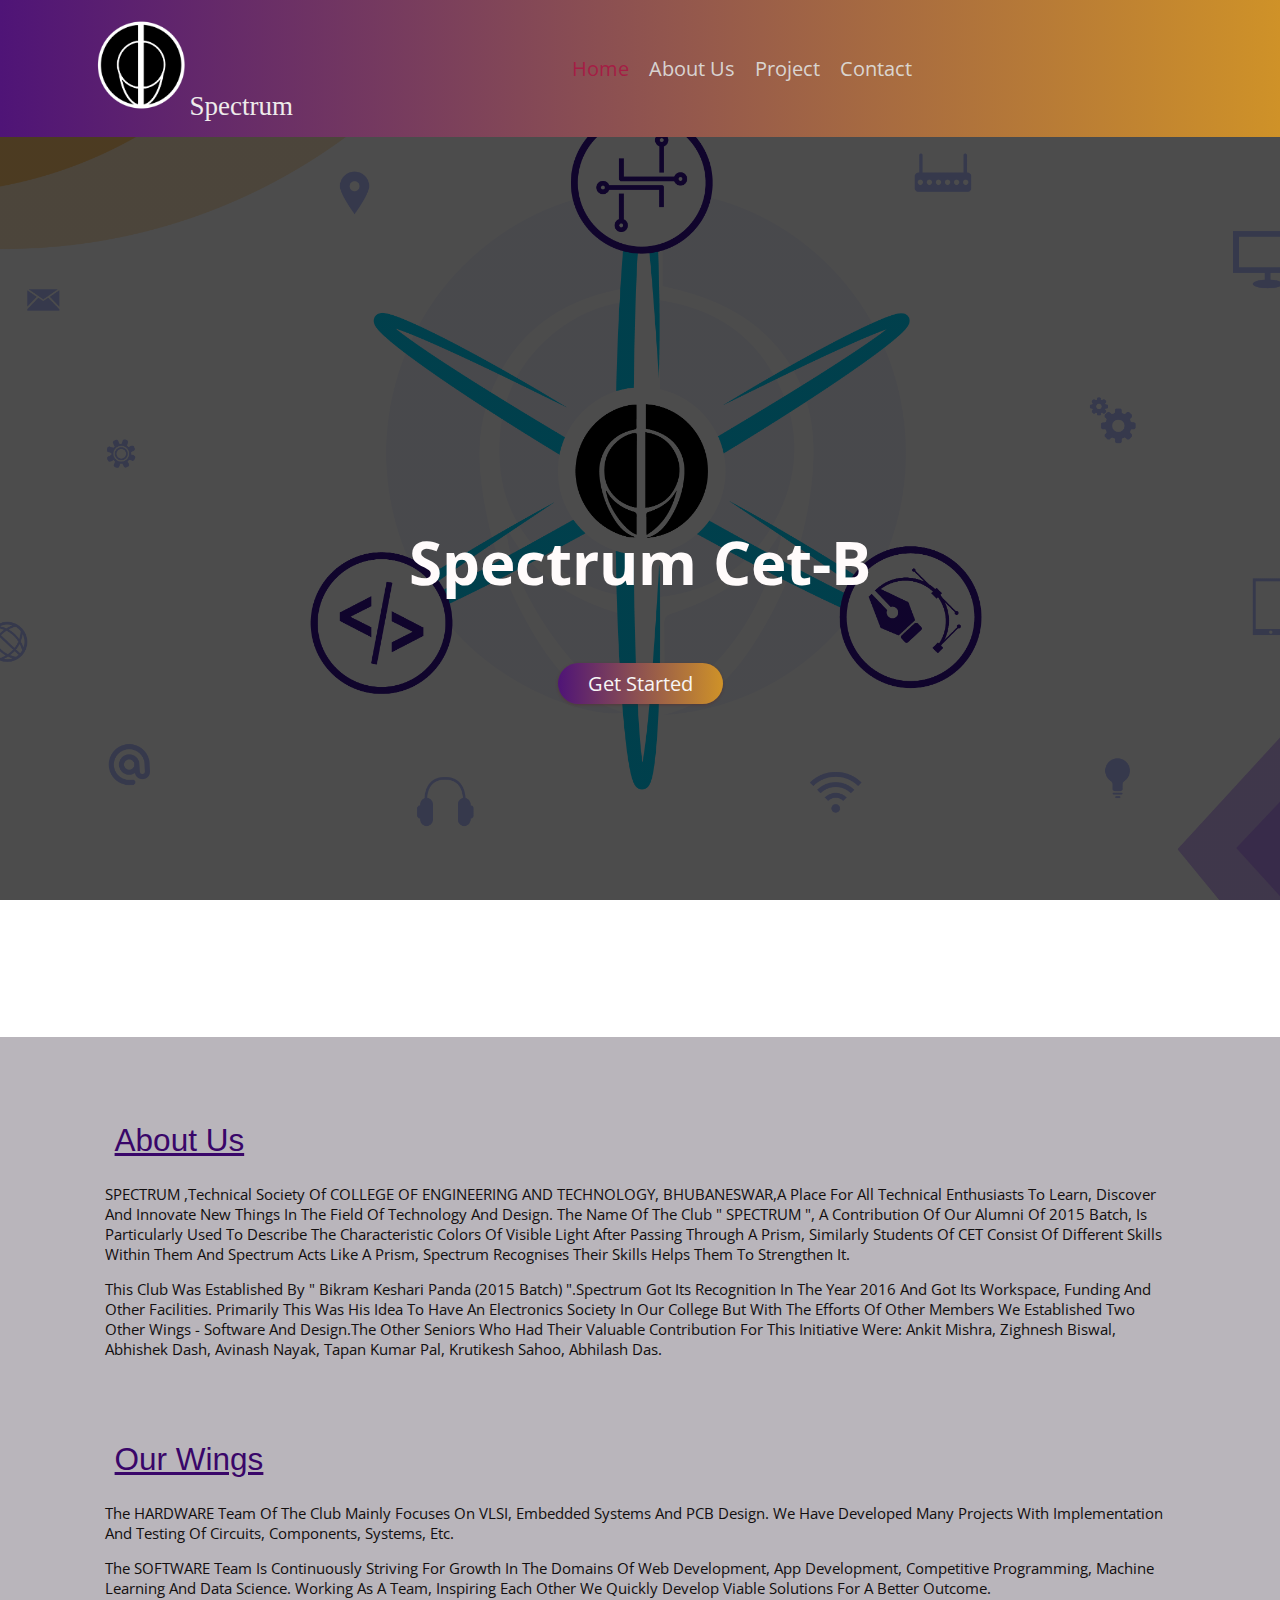
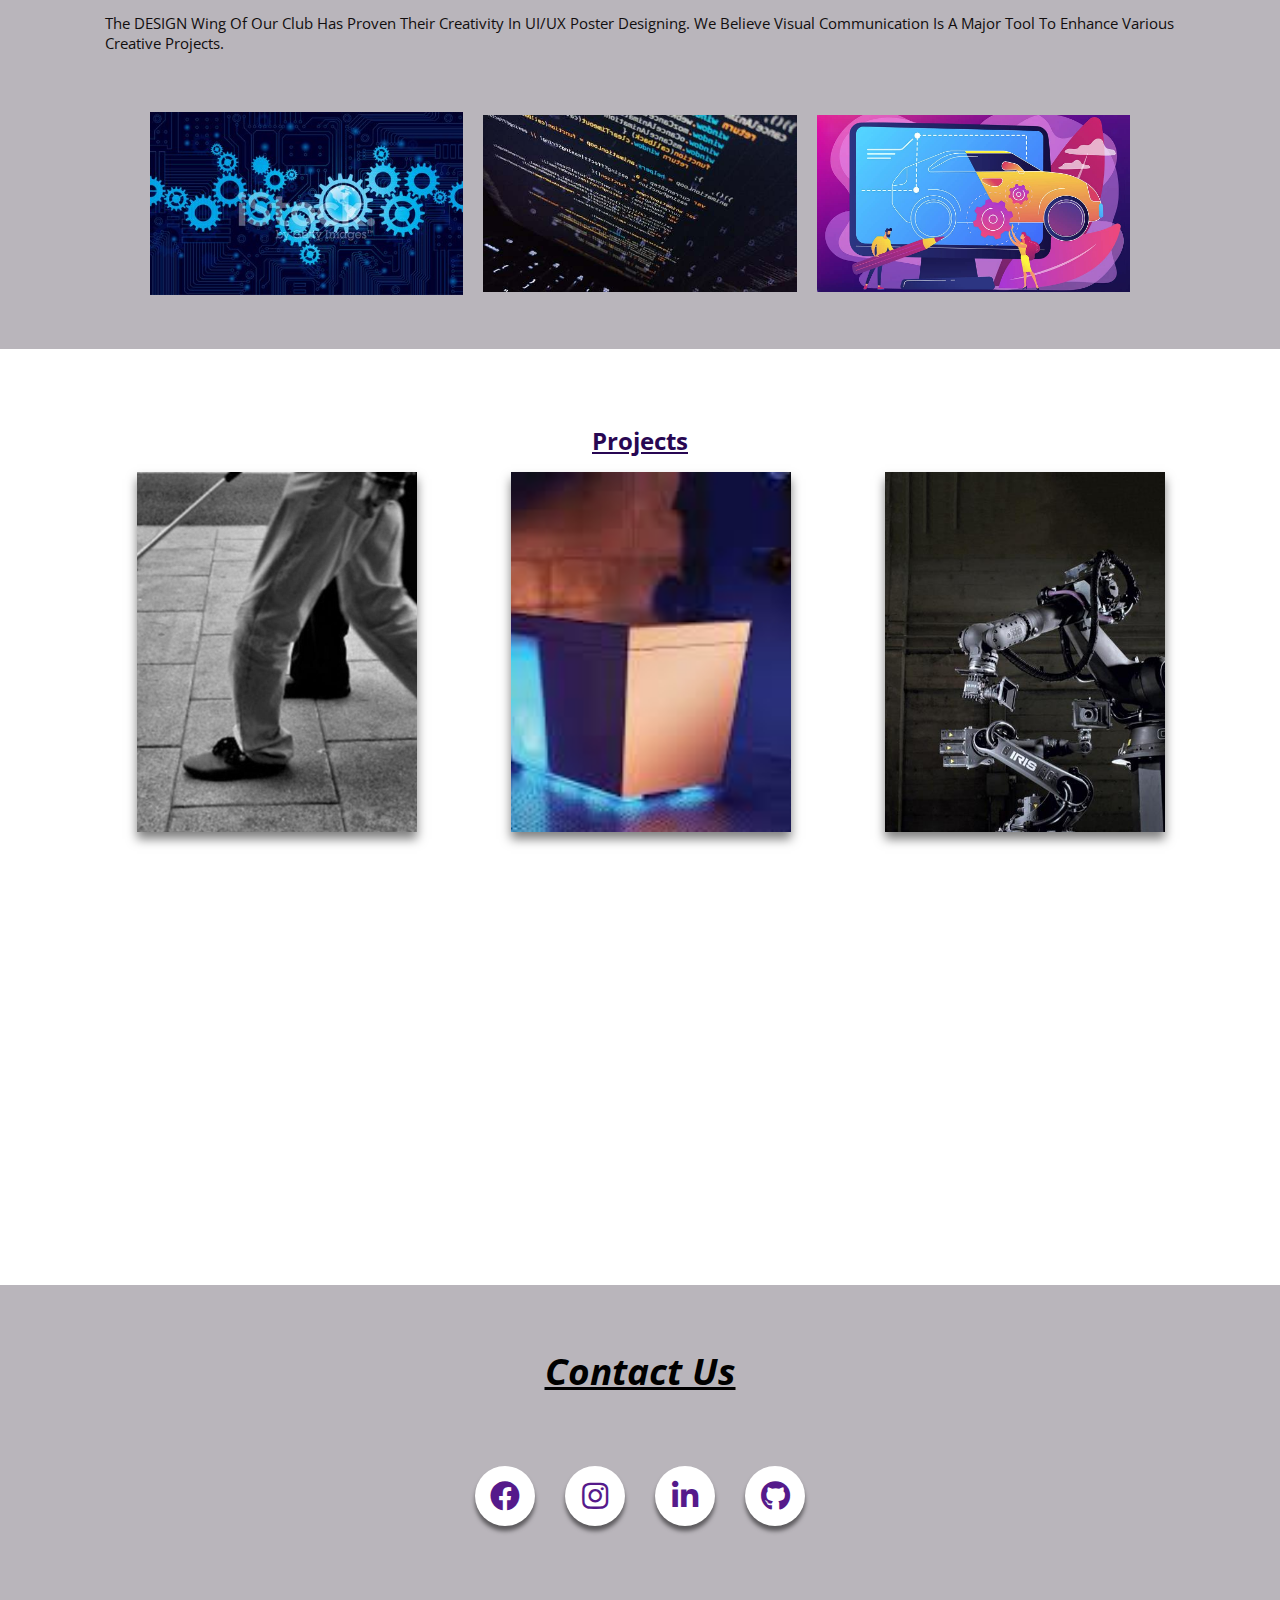
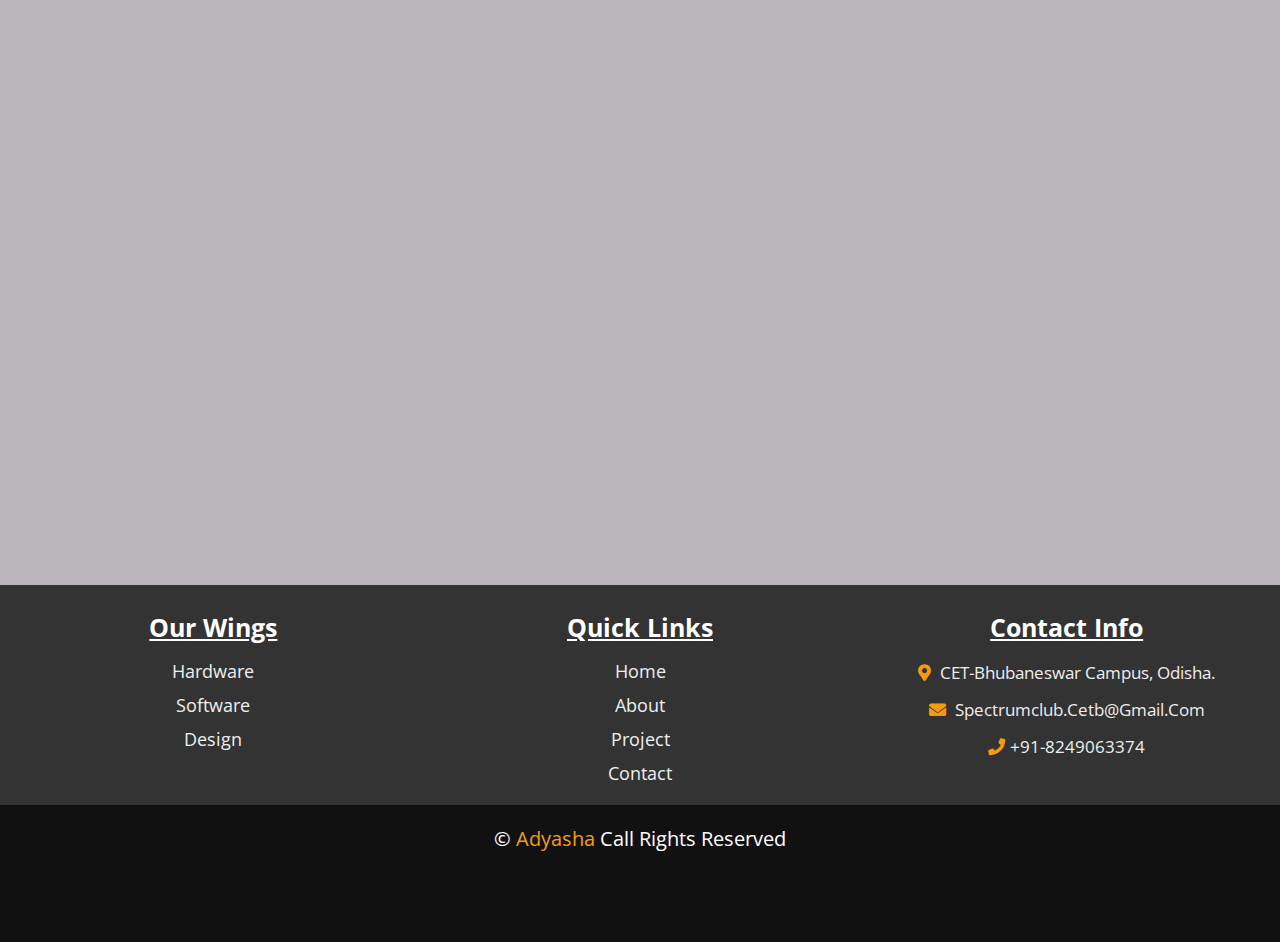
<file: index.html>
<!DOCTYPE html>
<html>
    <head>
        <title>Spectrum Landingpage</title>
        <meta charset="UTF-8">
        <meta name="viewport" content="width=device-width, initial-scale=1.0">
        <link rel="stylesheet"  href="style.css">
        <!-- google fonts cdn link  -->
    <link rel="preconnect" href="https://fonts.gstatic.com">
    <link href="https://fonts.googleapis.com/css2?family=Open+Sans:wght@300;400;600&display=swap" rel="stylesheet">
    
    <link rel="stylesheet" href="https://cdnjs.cloudflare.com/ajax/libs/font-awesome/5.15.3/css/all.min.css">
</head>
<body>
    <!--Header section-->
<header>
    <div id="menu" class="fas fa-bars"></div>
    <a href="#" class="logo"><img src="tablogo.png" id="logoimage">Spectrum</a>

    
    <nav class="navbar">
        <ul>
            <li><a  class="active" href="#home">Home</a></li>
            <li><a href="#about">About us</a></li>
            <li><a href="#project">Project</a></li>
            <li><a href="#contact">Contact</a></li>
        </ul>
    </nav>
    <div ></div>
</header>



<!--Home section starts-->
        <section class="home" id="home">
            <h1>Spectrum Cet-B</h1>
           <p><blockquote></blockquote></p>
            <a href="#"><button class="btn">Get Started</button></a>
</section>   

<!--home section ends -->

<!--About section-->
     

<section class="about" id="about">
    <div class="content">
        <h3>About us</h3>
        <p>SPECTRUM ,Technical society of COLLEGE OF ENGINEERING AND TECHNOLOGY, BHUBANESWAR,a place for all technical enthusiasts to learn, discover and innovate new things in the field of Technology and Design. The name of the club " SPECTRUM ", a contribution of our alumni of 2015 batch, is particularly used to describe the characteristic colors of visible light after passing through a prism, similarly students of CET consist of different skills within them and Spectrum acts like a prism, Spectrum recognises their skills helps them to strengthen it.</p>

            <p>This club was established by " Bikram Keshari Panda (2015 batch) ".Spectrum got its recognition in the year 2016 and got its workspace, funding and other facilities. Primarily this was his idea to have an electronics society in our college but with the efforts of other members we established two other wings - Software and Design.The other seniors who had their valuable contribution for this initiative were: Ankit Mishra, Zighnesh Biswal, Abhishek Dash, Avinash Nayak, Tapan Kumar Pal, Krutikesh Sahoo, Abhilash Das.</p>
    </div><br>
    <br>
    <br>
    <div class="content">
        <h3>Our Wings</h3>
        <p>The HARDWARE team of the Club mainly focuses on VLSI, Embedded Systems and PCB Design. We have developed many projects with implementation and testing of circuits, components, systems, etc.</p>
        <p>The SOFTWARE team is continuously striving for growth in the domains of Web Development, App Development, Competitive Programming, Machine Learning and Data Science. Working as a team, inspiring each other we quickly develop viable solutions for a better outcome.</p>
          <p>The DESIGN Wing of our Club has proven their creativity in UI/UX Poster Designing. We believe visual communication is a major tool to enhance various creative projects.</p>   
 </div><br>
 <br>


    
    <div class="container">
       
        <div class="card">
            <div class="imgBx">
                <img src="hardware.png"  data-text="hardware">
            </div>
                <div class="content1">
                    <div>
                       <h3>Hardware</h3>
                      
                       <ul>
                           <li>VLSI</li>
                           <li>Embedded Systems</li>
                           <li>PCB Design</li>
                                                  
                        </ul>
                         
                      <a href="#">READ MORE</a>
                     </div>
             </div>
        </div>

        <div class="card">
            <div class="imgBx">
                <img src="software.png"  data-text="Software">
            </div>
                <div class="content1">
                    <div>
                       <h3>Software</h3>
                       <ul>
                      <li>Web Development</li> 
                      <li>App Development</li>
                       <li> Machine Learning</li>
                    </ul> 
                      <a href="#">READ MORE</a>
                     </div>
             </div>
        </div>



        <div class="card">
            <div class="imgBx">
                <img src="design.png"  data-text="Design">
            </div>
                <div class="content1">
                    <div>
                       <h3>Design</h3>
                       <ul>
                           <li>UI/UX Designing</li>
                           <li>Poster Design</li>

                       </ul>
                     
                      <a href="#">READ MORE</a>
                     </div>
             </div>
        </div>
    </div>



</section>
    

<!-- about section ends-->
<!-- project section starts -->

<section id="project" class="project">
  <div class="title"><span><h2>Projects</h2></span></div>  

  <div class="wrapper ,container-fluid">
       <div class="card">
            <img src="image1.png" >
            <div class="info">
                  <h1>BHAAVANA</h1>
                  <p>device helps physically imapired people to understand the emotions of the person they are talking to</p>
                <a href="#" class="btn1">Read More</a>
            </div>
        </div>

        <div class="card">
            <img src="image2.png" >
            <div class="info">
                  <h1>SMART TOILET FOR SENIOR CITIZENS AND PATIENTS</h1>
                  <p>A semi automated toilet that is designed for the elderly people and the patients. This toilet helps them defecate and urinate with ease and reduces the filthy labour for the hospital authorities. The use of embedded microcontroller Arduino Mega 2560 makes the system smart.</p>
                <a href="#" class="btn1">Read More</a>
            </div>
        </div>


        <div class="card">
            <img src="image3.png" >
            <div class="info">
                  <h1>SUPPLY BOT</h1>
                  <p>Robots help to deliver food and medicine aid in flood scenarios to the affected people in remote areas. Semi finalist at IIT bombay, Eyantra competition 2019-20</p>
                <a href="#" class="btn1">Read More</a>
            </div>
        </div>
    </div>

</section>
    


<!-- contact section -->
<section id="contact" class="contact">
   <div class="hi"> <h3>Contact us </h3>
     </div>
    <div class="social">
        <ul>
            <li><a href=""><i id="fa" class="fab fa-facebook"></i></a></li>
            <li><a href=""><i id="fa" class="fab fa-instagram"></i></i></a></li>
            <li><a href=""><i id="fa" class="fab fa-linkedin-in"></i></a></li> 
            <li><a href=""><i id="fa"  class="fab fa-github"></i></a></li>
        </ul>
    </div>



</section>



<!--footer -->
<div class="footer">

    <div class="box-container">

        <div class="box">
            <h3>Our Wings</h3>
            <a href="#">Hardware</a>
            <a href="#">Software</a>
            <a href="#">Design</a>
            
        </div>

        <div class="box">
            <h3>Quick links</h3>
            <a href="#">home</a>
            <a href="#">about</a>
            <a href="#">project</a>
            <a href="#">contact</a>
        </div>

        <div class="box">
            <h3>contact info</h3>
            <p> <i class="fas fa-map-marker-alt"></i> CET-Bhubaneswar campus, Odisha. </p>
            <p> <i class="fas fa-envelope"></i> spectrumclub.cetb@gmail.com</p>
            <p> <i class="fas fa-phone"></i>+91-8249063374  </p>
        </div>

    </div>

    <h1 class="credit">&copy;  <a href="#">Adyasha</a>
        <span>   call rights reserved</span></h1>

</div>







    
    
    
    
    
    
    
    
    
    
    
    
    
    
    
    
    
    
    
    
    
    
    
    
    
    
    
    
    
    
    
    
    
    
    
    
    
    
    
    
    
    
    
    
    
    
    
    
    
    
    
    
    
    
    
    
    
    
    
    
    
    
    
    
    
    
    </body>
















</html>
</file>
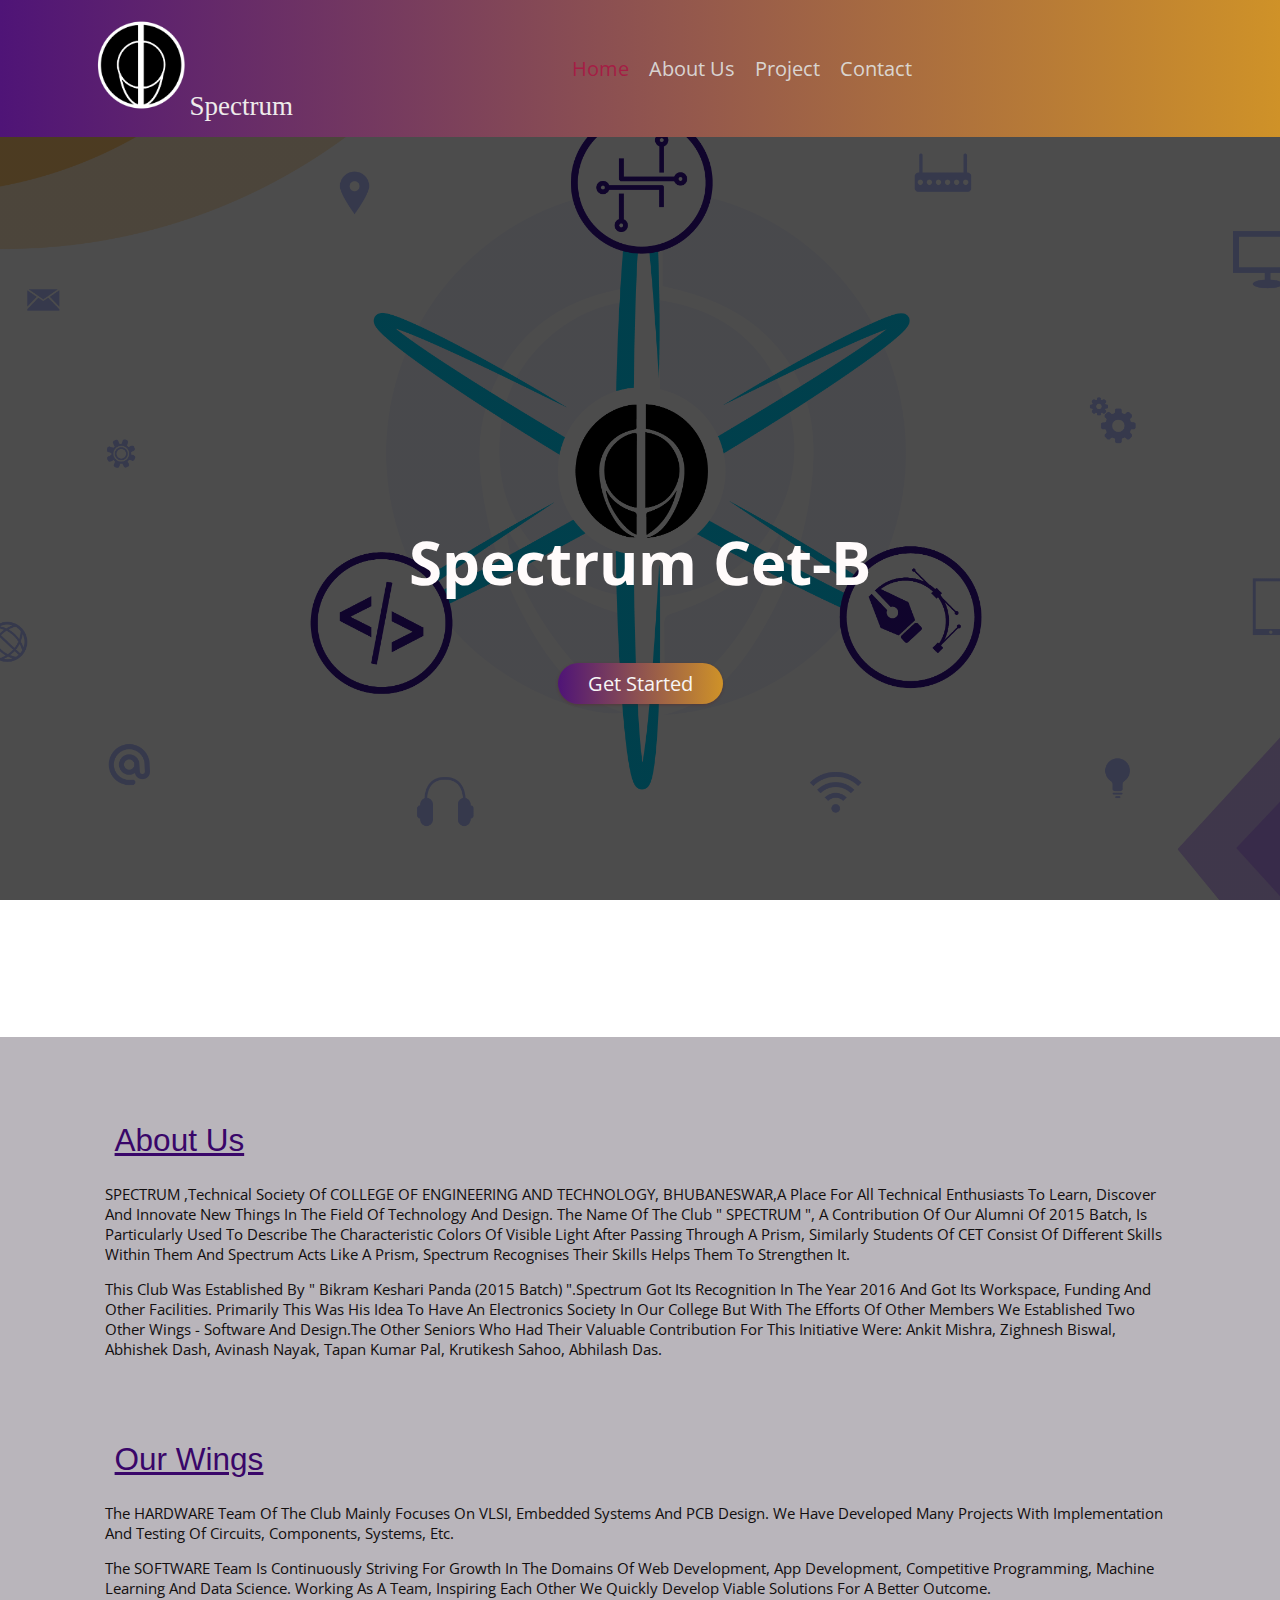
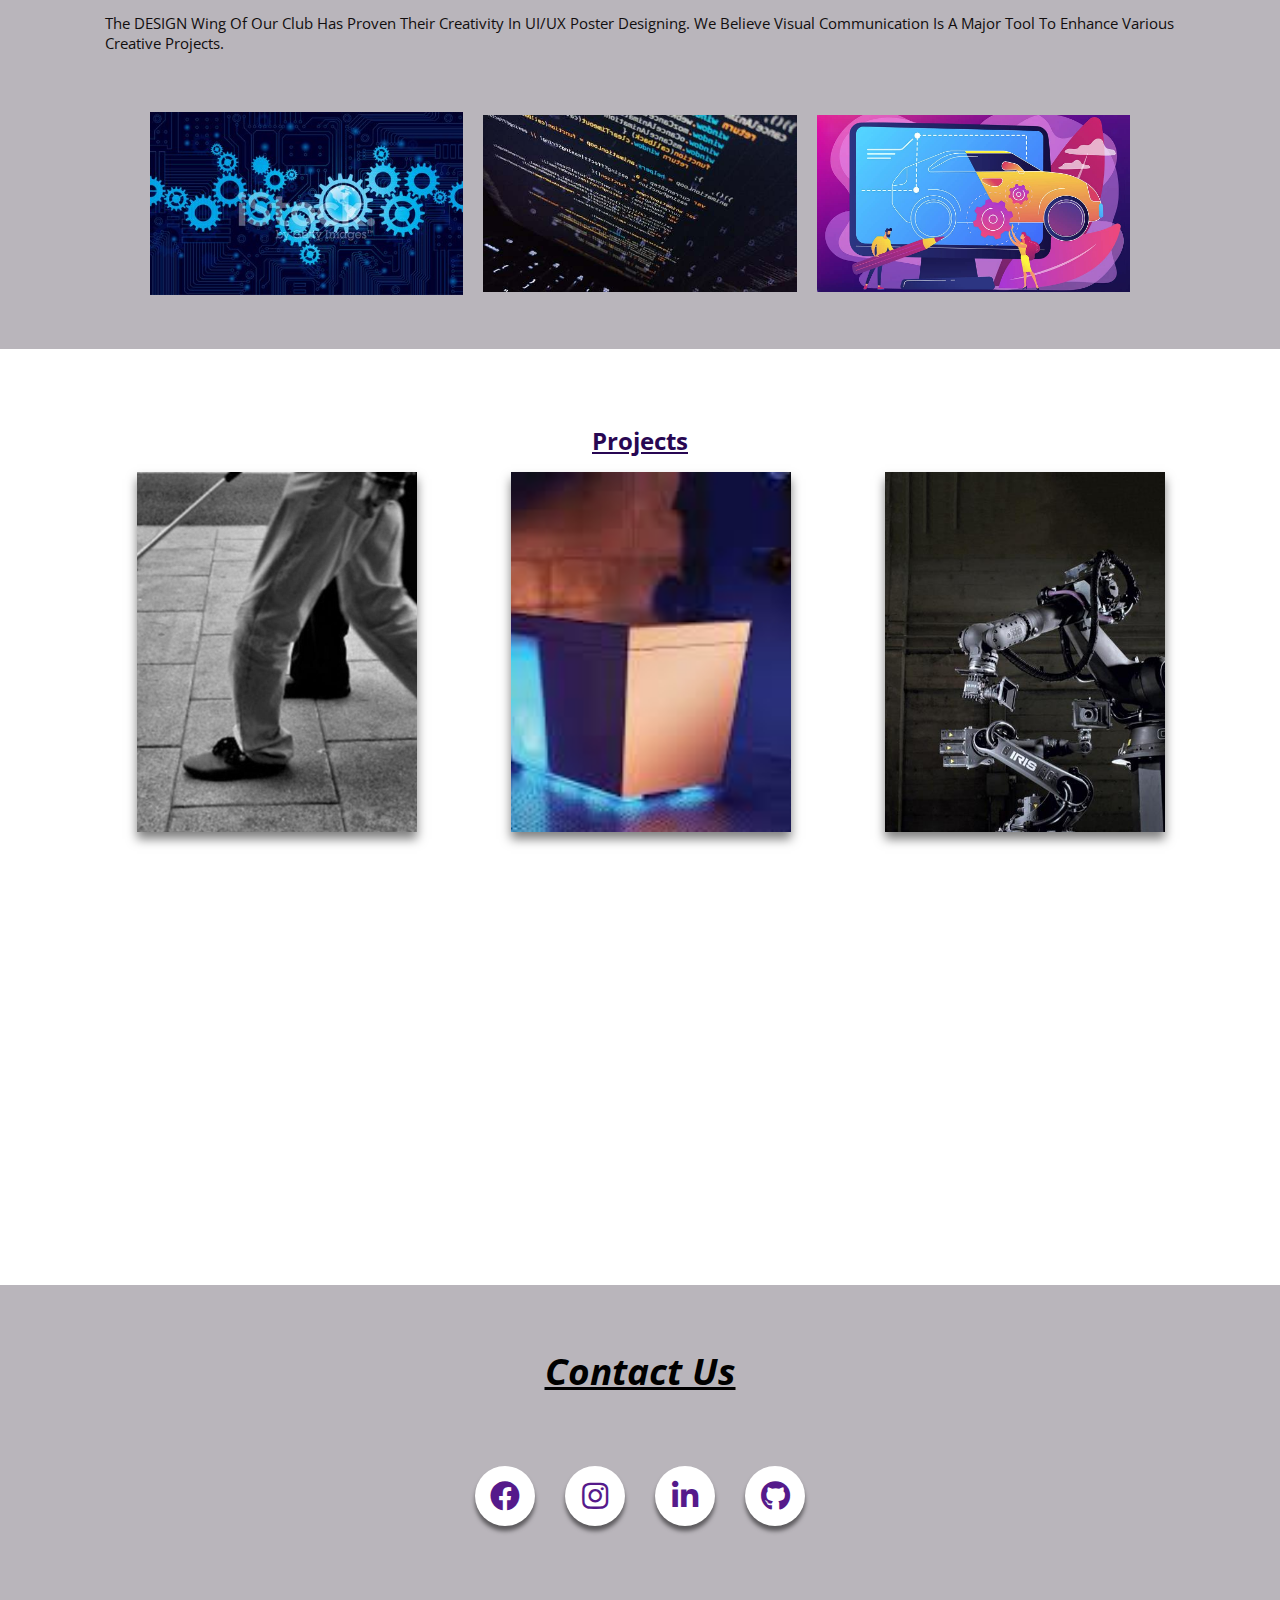
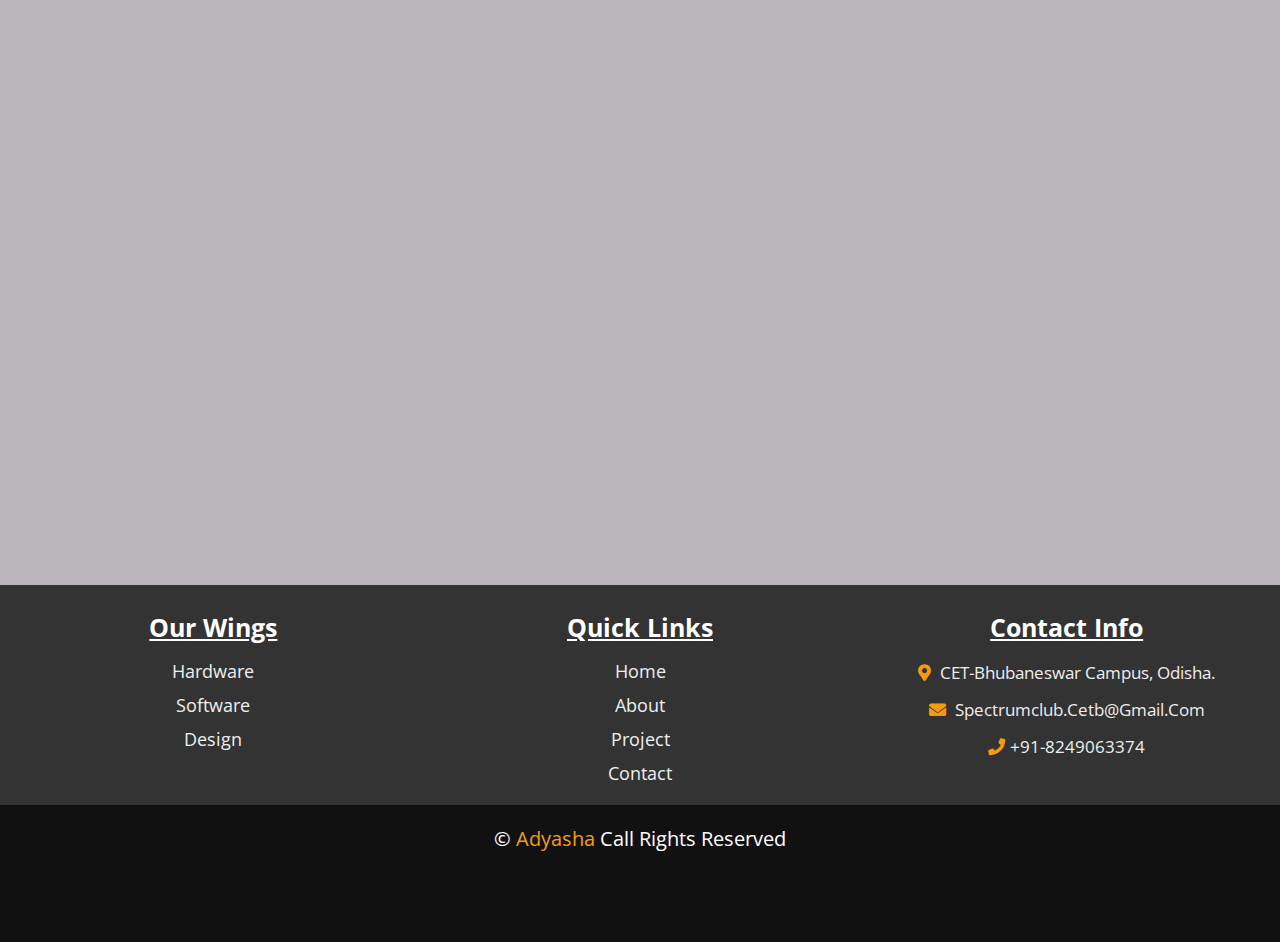
<file: spectrum.html>
<!DOCTYPE html>
<html>
    <head>
        <title>Spectrum Landingpage</title>
        <meta charset="UTF-8">
        <meta name="viewport" content="width=device-width, initial-scale=1.0">
        <link rel="stylesheet"  href="spectrumstyle.css">
        <!-- google fonts cdn link  -->
    <link rel="preconnect" href="https://fonts.gstatic.com">
    <link href="https://fonts.googleapis.com/css2?family=Open+Sans:wght@300;400;600&display=swap" rel="stylesheet">
    
    <link rel="stylesheet" href="https://cdnjs.cloudflare.com/ajax/libs/font-awesome/5.15.3/css/all.min.css">
</head>
<body>
    <!--Header section-->
<header>
    <div id="menu" class="fas fa-bars"></div>
    <a href="#" class="logo"><img src="tablogo.png" id="logoimage">Spectrum</a>

    
    <nav class="navbar">
        <ul>
            <li><a  class="active" href="#home">Home</a></li>
            <li><a href="#about">About us</a></li>
            <li><a href="#project">Project</a></li>
            <li><a href="#contact">Contact</a></li>
        </ul>
    </nav>
    <div ></div>
</header>



<!--Home section starts-->
        <section class="home" id="home">
            <h1>Spectrum Cet-B</h1>
           <p><blockquote></blockquote></p>
            <a href="#"><button class="btn">Get Started</button></a>
</section>   

<!--home section ends -->

<!--About section-->
     

<section class="about" id="about">
    <div class="content">
        <h3>About us</h3>
        <p>SPECTRUM ,Technical society of COLLEGE OF ENGINEERING AND TECHNOLOGY, BHUBANESWAR,a place for all technical enthusiasts to learn, discover and innovate new things in the field of Technology and Design. The name of the club " SPECTRUM ", a contribution of our alumni of 2015 batch, is particularly used to describe the characteristic colors of visible light after passing through a prism, similarly students of CET consist of different skills within them and Spectrum acts like a prism, Spectrum recognises their skills helps them to strengthen it.</p>

            <p>This club was established by " Bikram Keshari Panda (2015 batch) ".Spectrum got its recognition in the year 2016 and got its workspace, funding and other facilities. Primarily this was his idea to have an electronics society in our college but with the efforts of other members we established two other wings - Software and Design.The other seniors who had their valuable contribution for this initiative were: Ankit Mishra, Zighnesh Biswal, Abhishek Dash, Avinash Nayak, Tapan Kumar Pal, Krutikesh Sahoo, Abhilash Das.</p>
    </div><br>
    <br>
    <br>
    <div class="content">
        <h3>Our Wings</h3>
        <p>The HARDWARE team of the Club mainly focuses on VLSI, Embedded Systems and PCB Design. We have developed many projects with implementation and testing of circuits, components, systems, etc.</p>
        <p>The SOFTWARE team is continuously striving for growth in the domains of Web Development, App Development, Competitive Programming, Machine Learning and Data Science. Working as a team, inspiring each other we quickly develop viable solutions for a better outcome.</p>
          <p>The DESIGN Wing of our Club has proven their creativity in UI/UX Poster Designing. We believe visual communication is a major tool to enhance various creative projects.</p>   
 </div><br>
 <br>


    
    <div class="container">
       
        <div class="card">
            <div class="imgBx">
                <img src="hardware.png"  data-text="hardware">
            </div>
                <div class="content1">
                    <div>
                       <h3>Hardware</h3>
                      
                       <ul>
                           <li>VLSI</li>
                           <li>Embedded Systems</li>
                           <li>PCB Design</li>
                                                  
                        </ul>
                         
                      <a href="#">READ MORE</a>
                     </div>
             </div>
        </div>

        <div class="card">
            <div class="imgBx">
                <img src="software.png"  data-text="Software">
            </div>
                <div class="content1">
                    <div>
                       <h3>Software</h3>
                       <ul>
                      <li>Web Development</li> 
                      <li>App Development</li>
                       <li> Machine Learning</li>
                    </ul> 
                      <a href="#">READ MORE</a>
                     </div>
             </div>
        </div>



        <div class="card">
            <div class="imgBx">
                <img src="design.png"  data-text="Design">
            </div>
                <div class="content1">
                    <div>
                       <h3>Design</h3>
                       <ul>
                           <li>UI/UX Designing</li>
                           <li>Poster Design</li>

                       </ul>
                     
                      <a href="#">READ MORE</a>
                     </div>
             </div>
        </div>
    </div>



</section>
    

<!-- about section ends-->
<!-- project section starts -->

<section id="project" class="project">
  <div class="title"><span><h2>Projects</h2></span></div>  

  <div class="wrapper ,container-fluid">
       <div class="card">
            <img src="image1.png" >
            <div class="info">
                  <h1>BHAAVANA</h1>
                  <p>device helps physically imapired people to understand the emotions of the person they are talking to</p>
                <a href="#" class="btn1">Read More</a>
            </div>
        </div>

        <div class="card">
            <img src="image2.png" >
            <div class="info">
                  <h1>SMART TOILET FOR SENIOR CITIZENS AND PATIENTS</h1>
                  <p>A semi automated toilet that is designed for the elderly people and the patients. This toilet helps them defecate and urinate with ease and reduces the filthy labour for the hospital authorities. The use of embedded microcontroller Arduino Mega 2560 makes the system smart.</p>
                <a href="#" class="btn1">Read More</a>
            </div>
        </div>


        <div class="card">
            <img src="image3.png" >
            <div class="info">
                  <h1>SUPPLY BOT</h1>
                  <p>Robots help to deliver food and medicine aid in flood scenarios to the affected people in remote areas. Semi finalist at IIT bombay, Eyantra competition 2019-20</p>
                <a href="#" class="btn1">Read More</a>
            </div>
        </div>
    </div>

</section>
    


<!-- contact section -->
<section id="contact" class="contact">
   <div class="hi"> <h3>Contact us </h3>
     </div>
    <div class="social">
        <ul>
            <li><a href=""><i id="fa" class="fab fa-facebook"></i></a></li>
            <li><a href=""><i id="fa" class="fab fa-instagram"></i></i></a></li>
            <li><a href=""><i id="fa" class="fab fa-linkedin-in"></i></a></li> 
            <li><a href=""><i id="fa"  class="fab fa-github"></i></a></li>
        </ul>
    </div>



</section>



<!--footer -->
<div class="footer">

    <div class="box-container">

        <div class="box">
            <h3>Our Wings</h3>
            <a href="#">Hardware</a>
            <a href="#">Software</a>
            <a href="#">Design</a>
            
        </div>

        <div class="box">
            <h3>Quick links</h3>
            <a href="#">home</a>
            <a href="#">about</a>
            <a href="#">project</a>
            <a href="#">contact</a>
        </div>

        <div class="box">
            <h3>contact info</h3>
            <p> <i class="fas fa-map-marker-alt"></i> CET-Bhubaneswar campus, Odisha. </p>
            <p> <i class="fas fa-envelope"></i> spectrumclub.cetb@gmail.com</p>
            <p> <i class="fas fa-phone"></i>+91-8249063374  </p>
        </div>

    </div>

    <h1 class="credit">&copy;  <a href="#">Adyasha</a>
        <span>   call rights reserved</span></h1>

</div>







    
    
    
    
    
    
    
    
    
    
    
    
    
    
    
    
    
    
    
    
    
    
    
    
    
    
    
    
    
    
    
    
    
    
    
    
    
    
    
    
    
    
    
    
    
    
    
    
    
    
    
    
    
    
    
    
    
    
    
    
    
    
    
    
    
    
    </body>
















</html>
</file>
<file: style.css>
:root{
    --gradient:linear-gradient(90deg, #4f1477, #cf9228);
}


*{
    font-family: 'Open Sans', sans-serif;
    margin:0; padding:0;
    box-sizing: border-box;
    border:none; outline: none;
    text-decoration: none;
    text-transform: capitalize;
      transition: all .2s linear;
}

*::selection{
    background:#280753;
    color:#fff;
}

#logoimage {
     height: 100px;
     width:100px;
     border-radius: 50%;
     

}

html{
    font-size: 62.5%;
    overflow-x: hidden;
}

section{
    min-height: 100vh;
    padding:1rem 7%;
    padding-top:6rem;
}

header{
    width: 100%;
    display: flex;
    align-items: center;
    justify-content: space-between;
   
    top:0; left: 0;
    z-index: 1000;
    padding:1.5rem 7%;
    background:var(--gradient);
    box-shadow: 0 .1rem .3rem rgba(0,0,0,.3);
}

 .logo{
    color:rgb(238, 235, 235);
    font-size: 3vmin !important;
    font-family:  Tahoma;
}


header .navbar ul{
    display: flex;
    flex-direction: row;
    align-items: center;
    justify-content: center;
    list-style: none;
}

header .navbar ul li{
    margin:0 1rem;
}

header .navbar ul li a{
    font-size: 2rem;
    color:rgba(226, 229, 228, 0.89);
}

header .navbar ul li a.active,
header .navbar ul li a:hover{
    color:rgb(165, 29, 69);
}
header #menu{
    font-size: 2.5rem;
    color:#fff;
    cursor: pointer;
    display: none;
}





.home{
    width:100%;
    height:100vh;
    display: flex;
    align-items: center;
    justify-content: center;
    flex-flow: column;
    background:linear-gradient(rgba(0,0,0,0.7),rgba(0,0,0,0.7)),url(spectrumbackground.png) no-repeat;
    background-size: cover;
    background-position: center;
    background-attachment: fixed;
    position: relative;
    text-align: center;
}

.home h1{
    font-size: 6rem;
    color:rgb(255, 251, 251);
}

.home p{
    font-size:45px;
    color:rgb(243, 237, 237);
    padding:1rem 0;
    width:70rem;
}


.btn{
    padding:.7rem 3rem;
    font-size: 2rem;
    color:rgb(247, 245, 245);
    background:var(--gradient);
    border-radius: 4rem;
    margin-top: 2rem;
    cursor: pointer;
    box-shadow: 0 .1rem .3rem rgba(99, 19, 19, 0.3);
    position: relative;
    overflow: hidden;
    z-index: 0;
}

.btn::before{
    content: '';
    position: absolute;
    top:-1rem; left:-100%;
    background:#f7f 2f299;
    opacity:30%;
    height:150%;
    width:20%;
    transform: rotate(25deg);
    z-index: -1;
}

.btn:hover::before{
    transition: .5s linear;
    left: 120%;
}
/*about us section*/


.about{
    display: flex;
    align-items: center;
    justify-content: center;
    flex-wrap: wrap;
    background-color: #b9b5bb;
}

.about .content{
    display: inline;
}

.about .content h3{
    margin:2.5rem;
    font-size: 3.5vmin;
    color:rgb(57, 6, 105);
    text-decoration: underline;
    font-weight: 400;
    font-family: Verdana, Geneva, Tahoma, sans-serif;
}

.about .content p{
    margin:1.5rem;
    font-size: 1.5rem;
    color:rgb(17, 14, 14);
    

}

.about h3{
    margin:2.5rem;
    font-size: 3.5vmin;
    color:rgb(26, 22, 22);
    
}


.about .container {
    position:relative;
    width: 1000px;
    display:flex;
    justify-content: space-between;
    flex-direction: row;
    flex-wrap: revert;
    margin:10px ;
}


.about .container .card {
    position:relative;
    height: 191px;
    display:flex;
    
     width:45%;
    margin:30px 0;
}
.about .container .card .imgBx
{

    position: absolute;
    top:0;
    left:0;
    width:100%;
    height:100%;
    
    z-index:1;
    display:flex;
    justify-content: center;
    align-items: center;
    overflow: hidden;
    transition: 0.5s ease-in-out;
    padding: 10px 10px 10px 10px;
  
}

.about .container .card:hover .imgBx{
 width: 150px;
 height: 150px;
 left:-75px;
 top:calc(50%- 75px);
 transition: 0.5s ease-in-out;
}


.about .container  .card .imgBx:before {
     content: attr(data-text);
    position: absolute;
    bottom:0;
    left:0;
    width:100%;
    height:100%;
    text-align: center;
   font-size: 6em;
   color:rgba(32, 27, 27, 0.05);
   font-weight: 700;
}

.about .container .card .imgBx img {
    width: 100%;
    transition: 0.5s ease-in-out;

}


.about .container .card:hover .imgBx img{
    max-width:75px;
}

.about .container .card .content1{
    position: absolute;
    right: 0;
    width: calc(100%-75px);
    height: 100%;
    padding: 20px;
    display: flex;
    justify-content: center;
    align-items: center;
    
}


.about .container .card .content1 h3{
    margin-bottom: 5px;
    font-size: 24px;
    font-style: italic;
    font-weight: bold;
    font-family: 'Trebuchet MS';

}
.about .container .card .content1 ul{
    text-align: left;
    align-items: center;
    justify-content: center;
    font-size: 3vmin;
   }

.about .container-fluid .card .content1 a{
    display: inline-block;
    margin-top: 10px;
    padding: 5px 10px;
    background: #333;
    text-decoration: none;
    color:#fff
}
/*project section starts */

.project{
    min-height: 104vh;
    padding: 1rem 7%;
    padding-top: 4rem;
    
}

.project .title{
   
     position: relative;
     margin-top: 20px;
     padding: 15px 50px;
     text-align: center;
     align-items: center;
    width: 100%;
   
}




.project .title h2{
     font-size: x-large;
     color: #280753;
     font-weight: bolder;
     text-overflow: ellipsis;
     text-decoration: underline;


}
.project .wrapper{
    
    display: flex;
    width: 102%;
    justify-content: space-around;
    
}
.project .wrapper .card{
    width: 280px;
     height: 360px;
     padding: 2rem 1rem;
     background: rgb(155, 21, 21);
     position: relative;
     display: flex;
     align-items: flex-end;
     box-shadow: 0px 7px 10px rgba(0,0,0,0.5);
     transition: 0.5s ease-in-out;
    


}

.project .wrapper .card:hover{
    transform: translateY(20px);
}


.project .wrapper .card:before {
    content: "";
    position: absolute;
    top: 0;
    left:0;
    display: block;
    width: 100%;
    height: 100%;
    
    z-index:2;
    transition: 0.5s all;
    opacity: 0;
}

.project .wrapper .card:hover:before{
    opacity:1;



}

.project .wrapper .card img{
    height:100%;
    width: 100%;

    position: absolute;
    object-fit: cover;
    top: 0;
    left: 0;
    
    
}


.project .wrapper .card .info{
    position: relative;
    z-index: 3;
    color: rgb(238, 255, 6);
    opacity: 0;
    transform: translateY(30px);
    transition: 0.5s all;

}
.project .wrapper .card:hover .info{
    opacity: 1;
    transform: translateY(0px);
}
.project .wrapper .card .info h1{
    margin:0;
    text-decoration: underline;
}
.project .wrapper .card .info p{
    letter-spacing: 1px;
    font-size: 15px;
    margin-top: 8px;
    margin-bottom: 20px;
}
.project .wrapper .card .info .btn1{
    text-decoration: none;
    padding: 0.5rem 1rem;
    color:#000;
    background: rgb(185, 57, 57);
    font-size: 14px;
    font-weight: bold;
    cursor: pointer;
    transition: 0.4s ease-in-out;

}
.project .wrapper .card .info .btn1:hover{
    box-shadow:0px 7px 10px rgba(0,0,0,0.5);
}

/*contact*/
.contact{
    background-color: #b9b5bb;
   
  

}
.contact .hi{
    font-size: xx-large;
    align-items: center;
    justify-content: center;
    display: flex;
    text-decoration: underline;
    font-weight: bolder;
    text-shadow: #444;
   
    font-style: italic;
    font-family: cursive;
}


/*.contact .social-menu ul{
    position: absolute;
    top: 50%;
    left:50%;
    padding:0;
    margin:0;
    transform: translate(-50%,-50%);
}
.contact .social-menu ul li{
    list-style: none;
    margin: 0 15px;
}
.contact .social-menu ul li .fa{
    font-size: 30px;
    line-height: 60px;
    transform: .6s;
    
    
}*/

.contact .social ul{
    position: absolute;
    margin:0;
    transform: translate(-50%,-50%);
    padding:0;
    display: flex;
    left:50%;
    padding-top: 200px;}
    
.contact .social ul li{
    list-style: none;
    margin:0 15px;
}
.contact .social ul li #fa{
    font-size: 30px;
    line-height: 60px;
    transform: .6s;
}
.contact .social ul li #fa:hover{
 color:#fff


}
.contact .social ul li a{

    position: relative;
    display:block;
    width:60px;
    height:60px;
    border-radius: 50%;
    background-color: #fff;
    text-align: center;
     transition: .6s;
     box-shadow: 0 5px 4px rgba(0,0,0,.5);
}
.contact .social ul li a:hover{
    transform: translate(0,-10px);
}

.contact .social ul li:nth-child(1) a:hover{
    background-color: #3b5999;

}
.contact .social ul li:nth-child(2) a:hover{
    background-color: #E4405F;

}
.contact .social ul li:nth-child(3) a:hover{
    background-color: #0A66C2;

}
.contact .social ul li:nth-child(4) a:hover{
    background-color: #131418;

}


/*footer*/
.footer{
    background:#333;
}

.footer .box-container{
    display: flex;
    justify-content: center;
    flex-wrap: wrap;
}

.footer .box-container .box{
    margin:1.5rem;
    text-align: center;
    flex:1 1 25rem;
}

.footer .box-container .box h3{
    font-size: 2.5rem;
    color:#fff;
    padding:1rem 0;
    text-decoration: underline;
    font-weight: bolder;
}

.footer .box-container .box p{
    font-size: 1.7rem;
    color:#eee;
    padding:.7rem 0;
}

.footer .box-container .box p i{
    padding-right: .5rem;
    color:#f39c12;
}

.footer .box-container .box a{
    font-size: 1.8rem;
    display: block;
    padding:.5rem 0;
    color:#eee;
}

.footer .box-container .box a:hover{
    text-decoration: underline;
    color: #d67c07;
}

.footer .credit{
    padding:2rem 1rem;
    font-size: 2rem;
    color:#fff;
    background:#111;
    text-align: center;
    font-weight: normal;
    padding-bottom: 9rem;
}

.footer .credit a{
    color:#f39c12
}

















   
   
    

















































/* media queries  */

@media (max-width:768px){

    html{
        font-size: 55%;
    }

    header #menu{
        display: block;
    }

    header .navbar{
        position: fixed;
        top:-120%; left:0;
        width:100%;
        background:rgb(3, 3, 3);
    }

    header .navbar ul{
        flex-flow: column;
        padding:2rem 0;
    }

    header .navbar ul li{
        margin:2.5rem 0;
        text-align: center;
        width:100%;
    }

    header .navbar ul li a{
        font-size: 2.5rem;
        display: block;
    }

    header .navbar ul li a.active,
    header .navbar ul li a:hover{
        color:#cf831e;
    }

    .fa-times{
        transform: rotate(180deg);
     }

    header .navbar.nav-toggle{
        top:6.4rem;
    }
    

    .home h1{
        font-size: 4rem;
    }

    .home p{
        width: auto;
    }
    .home .shape{
        font-size:auto;
        text-align: center;
    }



    .about .container .card{
        max-width: 300px;
        flex-direction:column ;
        height: auto;
    }
    .about .container .card .imgBx{
        position: relative;
        top:50;
     }

    .about .container .card .imgBx,
        .about .container .card:hover  .imgBx{
         width: 100%;
         left:0;

         height: 200px;
         }

        .about .container .card .imgBx img,
        .about .container .card:hover  .imgBx .img{
            
           
            float: left;
            transition: 0.5s ease-in-out; 
            left:-75px;
            top:calc(50% - 75px);
            width: 500px;
          }
      .about .container-fluid .card .content1{
            position: relative;
            width: 100%;
            }    
      

    .project .wrapper{
    
        display: flex;
        flex-direction: column;
        width: 102%;
        height:auto;
        justify-content: center;
        align-items: center;
        
    }

}


@media (max-width:500px){

    html{
        font-size: 50%;
    }

    

}


  @media (max-width: 992px){
  .about .container {
      width: 100%;
      flex-direction: column;
      align-items: center;

  }
 .about .container .card{
     width: 400px;

 }
}
</file>
<file: spectrumstyle.css>
:root{
    --gradient:linear-gradient(90deg, #4f1477, #cf9228);
}


*{
    font-family: 'Open Sans', sans-serif;
    margin:0; padding:0;
    box-sizing: border-box;
    border:none; outline: none;
    text-decoration: none;
    text-transform: capitalize;
      transition: all .2s linear;
}

*::selection{
    background:#280753;
    color:#fff;
}

#logoimage {
     height: 100px;
     width:100px;
     border-radius: 50%;
     

}

html{
    font-size: 62.5%;
    overflow-x: hidden;
}

section{
    min-height: 100vh;
    padding:1rem 7%;
    padding-top:6rem;
}

header{
    width: 100%;
    display: flex;
    align-items: center;
    justify-content: space-between;
   
    top:0; left: 0;
    z-index: 1000;
    padding:1.5rem 7%;
    background:var(--gradient);
    box-shadow: 0 .1rem .3rem rgba(0,0,0,.3);
}

 .logo{
    color:rgb(238, 235, 235);
    font-size: 3vmin !important;
    font-family:  Tahoma;
}


header .navbar ul{
    display: flex;
    flex-direction: row;
    align-items: center;
    justify-content: center;
    list-style: none;
}

header .navbar ul li{
    margin:0 1rem;
}

header .navbar ul li a{
    font-size: 2rem;
    color:rgba(226, 229, 228, 0.89);
}

header .navbar ul li a.active,
header .navbar ul li a:hover{
    color:rgb(165, 29, 69);
}
header #menu{
    font-size: 2.5rem;
    color:#fff;
    cursor: pointer;
    display: none;
}





.home{
    width:100%;
    height:100vh;
    display: flex;
    align-items: center;
    justify-content: center;
    flex-flow: column;
    background:linear-gradient(rgba(0,0,0,0.7),rgba(0,0,0,0.7)),url(spectrumbackground.png) no-repeat;
    background-size: cover;
    background-position: center;
    background-attachment: fixed;
    position: relative;
    text-align: center;
}

.home h1{
    font-size: 6rem;
    color:rgb(255, 251, 251);
}

.home p{
    font-size:45px;
    color:rgb(243, 237, 237);
    padding:1rem 0;
    width:70rem;
}


.btn{
    padding:.7rem 3rem;
    font-size: 2rem;
    color:rgb(247, 245, 245);
    background:var(--gradient);
    border-radius: 4rem;
    margin-top: 2rem;
    cursor: pointer;
    box-shadow: 0 .1rem .3rem rgba(99, 19, 19, 0.3);
    position: relative;
    overflow: hidden;
    z-index: 0;
}

.btn::before{
    content: '';
    position: absolute;
    top:-1rem; left:-100%;
    background:#f7f 2f299;
    opacity:30%;
    height:150%;
    width:20%;
    transform: rotate(25deg);
    z-index: -1;
}

.btn:hover::before{
    transition: .5s linear;
    left: 120%;
}
/*about us section*/


.about{
    display: flex;
    align-items: center;
    justify-content: center;
    flex-wrap: wrap;
    background-color: #b9b5bb;
}

.about .content{
    display: inline;
}

.about .content h3{
    margin:2.5rem;
    font-size: 3.5vmin;
    color:rgb(57, 6, 105);
    text-decoration: underline;
    font-weight: 400;
    font-family: Verdana, Geneva, Tahoma, sans-serif;
}

.about .content p{
    margin:1.5rem;
    font-size: 1.5rem;
    color:rgb(17, 14, 14);
    

}

.about h3{
    margin:2.5rem;
    font-size: 3.5vmin;
    color:rgb(26, 22, 22);
    
}


.about .container {
    position:relative;
    width: 1000px;
    display:flex;
    justify-content: space-between;
    flex-direction: row;
    flex-wrap: revert;
    margin:10px ;
}


.about .container .card {
    position:relative;
    height: 191px;
    display:flex;
    
     width:45%;
    margin:30px 0;
}
.about .container .card .imgBx
{

    position: absolute;
    top:0;
    left:0;
    width:100%;
    height:100%;
    
    z-index:1;
    display:flex;
    justify-content: center;
    align-items: center;
    overflow: hidden;
    transition: 0.5s ease-in-out;
    padding: 10px 10px 10px 10px;
  
}

.about .container .card:hover .imgBx{
 width: 150px;
 height: 150px;
 left:-75px;
 top:calc(50%- 75px);
 transition: 0.5s ease-in-out;
}


.about .container  .card .imgBx:before {
     content: attr(data-text);
    position: absolute;
    bottom:0;
    left:0;
    width:100%;
    height:100%;
    text-align: center;
   font-size: 6em;
   color:rgba(32, 27, 27, 0.05);
   font-weight: 700;
}

.about .container .card .imgBx img {
    width: 100%;
    transition: 0.5s ease-in-out;

}


.about .container .card:hover .imgBx img{
    max-width:75px;
}

.about .container .card .content1{
    position: absolute;
    right: 0;
    width: calc(100%-75px);
    height: 100%;
    padding: 20px;
    display: flex;
    justify-content: center;
    align-items: center;
    
}


.about .container .card .content1 h3{
    margin-bottom: 5px;
    font-size: 24px;
    font-style: italic;
    font-weight: bold;
    font-family: 'Trebuchet MS';

}
.about .container .card .content1 ul{
    text-align: left;
    align-items: center;
    justify-content: center;
    font-size: 3vmin;
   }

.about .container-fluid .card .content1 a{
    display: inline-block;
    margin-top: 10px;
    padding: 5px 10px;
    background: #333;
    text-decoration: none;
    color:#fff
}
/*project section starts */

.project{
    min-height: 104vh;
    padding: 1rem 7%;
    padding-top: 4rem;
    
}

.project .title{
   
     position: relative;
     margin-top: 20px;
     padding: 15px 50px;
     text-align: center;
     align-items: center;
    width: 100%;
   
}




.project .title h2{
     font-size: x-large;
     color: #280753;
     font-weight: bolder;
     text-overflow: ellipsis;
     text-decoration: underline;


}
.project .wrapper{
    
    display: flex;
    width: 102%;
    justify-content: space-around;
    
}
.project .wrapper .card{
    width: 280px;
     height: 360px;
     padding: 2rem 1rem;
     background: rgb(155, 21, 21);
     position: relative;
     display: flex;
     align-items: flex-end;
     box-shadow: 0px 7px 10px rgba(0,0,0,0.5);
     transition: 0.5s ease-in-out;
    


}

.project .wrapper .card:hover{
    transform: translateY(20px);
}


.project .wrapper .card:before {
    content: "";
    position: absolute;
    top: 0;
    left:0;
    display: block;
    width: 100%;
    height: 100%;
    
    z-index:2;
    transition: 0.5s all;
    opacity: 0;
}

.project .wrapper .card:hover:before{
    opacity:1;



}

.project .wrapper .card img{
    height:100%;
    width: 100%;

    position: absolute;
    object-fit: cover;
    top: 0;
    left: 0;
    
    
}


.project .wrapper .card .info{
    position: relative;
    z-index: 3;
    color: rgb(238, 255, 6);
    opacity: 0;
    transform: translateY(30px);
    transition: 0.5s all;

}
.project .wrapper .card:hover .info{
    opacity: 1;
    transform: translateY(0px);
}
.project .wrapper .card .info h1{
    margin:0;
    text-decoration: underline;
}
.project .wrapper .card .info p{
    letter-spacing: 1px;
    font-size: 15px;
    margin-top: 8px;
    margin-bottom: 20px;
}
.project .wrapper .card .info .btn1{
    text-decoration: none;
    padding: 0.5rem 1rem;
    color:#000;
    background: rgb(185, 57, 57);
    font-size: 14px;
    font-weight: bold;
    cursor: pointer;
    transition: 0.4s ease-in-out;

}
.project .wrapper .card .info .btn1:hover{
    box-shadow:0px 7px 10px rgba(0,0,0,0.5);
}

/*contact*/
.contact{
    background-color: #b9b5bb;
   
  

}
.contact .hi{
    font-size: xx-large;
    align-items: center;
    justify-content: center;
    display: flex;
    text-decoration: underline;
    font-weight: bolder;
    text-shadow: #444;
   
    font-style: italic;
    font-family: cursive;
}


/*.contact .social-menu ul{
    position: absolute;
    top: 50%;
    left:50%;
    padding:0;
    margin:0;
    transform: translate(-50%,-50%);
}
.contact .social-menu ul li{
    list-style: none;
    margin: 0 15px;
}
.contact .social-menu ul li .fa{
    font-size: 30px;
    line-height: 60px;
    transform: .6s;
    
    
}*/

.contact .social ul{
    position: absolute;
    margin:0;
    transform: translate(-50%,-50%);
    padding:0;
    display: flex;
    left:50%;
    padding-top: 200px;}
    
.contact .social ul li{
    list-style: none;
    margin:0 15px;
}
.contact .social ul li #fa{
    font-size: 30px;
    line-height: 60px;
    transform: .6s;
}
.contact .social ul li #fa:hover{
 color:#fff


}
.contact .social ul li a{

    position: relative;
    display:block;
    width:60px;
    height:60px;
    border-radius: 50%;
    background-color: #fff;
    text-align: center;
     transition: .6s;
     box-shadow: 0 5px 4px rgba(0,0,0,.5);
}
.contact .social ul li a:hover{
    transform: translate(0,-10px);
}

.contact .social ul li:nth-child(1) a:hover{
    background-color: #3b5999;

}
.contact .social ul li:nth-child(2) a:hover{
    background-color: #E4405F;

}
.contact .social ul li:nth-child(3) a:hover{
    background-color: #0A66C2;

}
.contact .social ul li:nth-child(4) a:hover{
    background-color: #131418;

}


/*footer*/
.footer{
    background:#333;
}

.footer .box-container{
    display: flex;
    justify-content: center;
    flex-wrap: wrap;
}

.footer .box-container .box{
    margin:1.5rem;
    text-align: center;
    flex:1 1 25rem;
}

.footer .box-container .box h3{
    font-size: 2.5rem;
    color:#fff;
    padding:1rem 0;
    text-decoration: underline;
    font-weight: bolder;
}

.footer .box-container .box p{
    font-size: 1.7rem;
    color:#eee;
    padding:.7rem 0;
}

.footer .box-container .box p i{
    padding-right: .5rem;
    color:#f39c12;
}

.footer .box-container .box a{
    font-size: 1.8rem;
    display: block;
    padding:.5rem 0;
    color:#eee;
}

.footer .box-container .box a:hover{
    text-decoration: underline;
    color: #d67c07;
}

.footer .credit{
    padding:2rem 1rem;
    font-size: 2rem;
    color:#fff;
    background:#111;
    text-align: center;
    font-weight: normal;
    padding-bottom: 9rem;
}

.footer .credit a{
    color:#f39c12
}

















   
   
    

















































/* media queries  */

@media (max-width:768px){

    html{
        font-size: 55%;
    }

    header #menu{
        display: block;
    }

    header .navbar{
        position: fixed;
        top:-120%; left:0;
        width:100%;
        background:rgb(3, 3, 3);
    }

    header .navbar ul{
        flex-flow: column;
        padding:2rem 0;
    }

    header .navbar ul li{
        margin:2.5rem 0;
        text-align: center;
        width:100%;
    }

    header .navbar ul li a{
        font-size: 2.5rem;
        display: block;
    }

    header .navbar ul li a.active,
    header .navbar ul li a:hover{
        color:#cf831e;
    }

    .fa-times{
        transform: rotate(180deg);
     }

    header .navbar.nav-toggle{
        top:6.4rem;
    }
    

    .home h1{
        font-size: 4rem;
    }

    .home p{
        width: auto;
    }
    .home .shape{
        font-size:auto;
        text-align: center;
    }



    .about .container .card{
        max-width: 300px;
        flex-direction:column ;
        height: auto;
    }
    .about .container .card .imgBx{
        position: relative;
        top:50;
     }

    .about .container .card .imgBx,
        .about .container .card:hover  .imgBx{
         width: 100%;
         left:0;

         height: 200px;
         }

        .about .container .card .imgBx img,
        .about .container .card:hover  .imgBx .img{
            
           
            float: left;
            transition: 0.5s ease-in-out; 
            left:-75px;
            top:calc(50% - 75px);
            width: 500px;
          }
      .about .container-fluid .card .content1{
            position: relative;
            width: 100%;
            }    
      

    .project .wrapper{
    
        display: flex;
        flex-direction: column;
        width: 102%;
        height:auto;
        justify-content: center;
        align-items: center;
        
    }

}


@media (max-width:500px){

    html{
        font-size: 50%;
    }

    

}


  @media (max-width: 992px){
  .about .container {
      width: 100%;
      flex-direction: column;
      align-items: center;

  }
 .about .container .card{
     width: 400px;

 }
}
</file>
